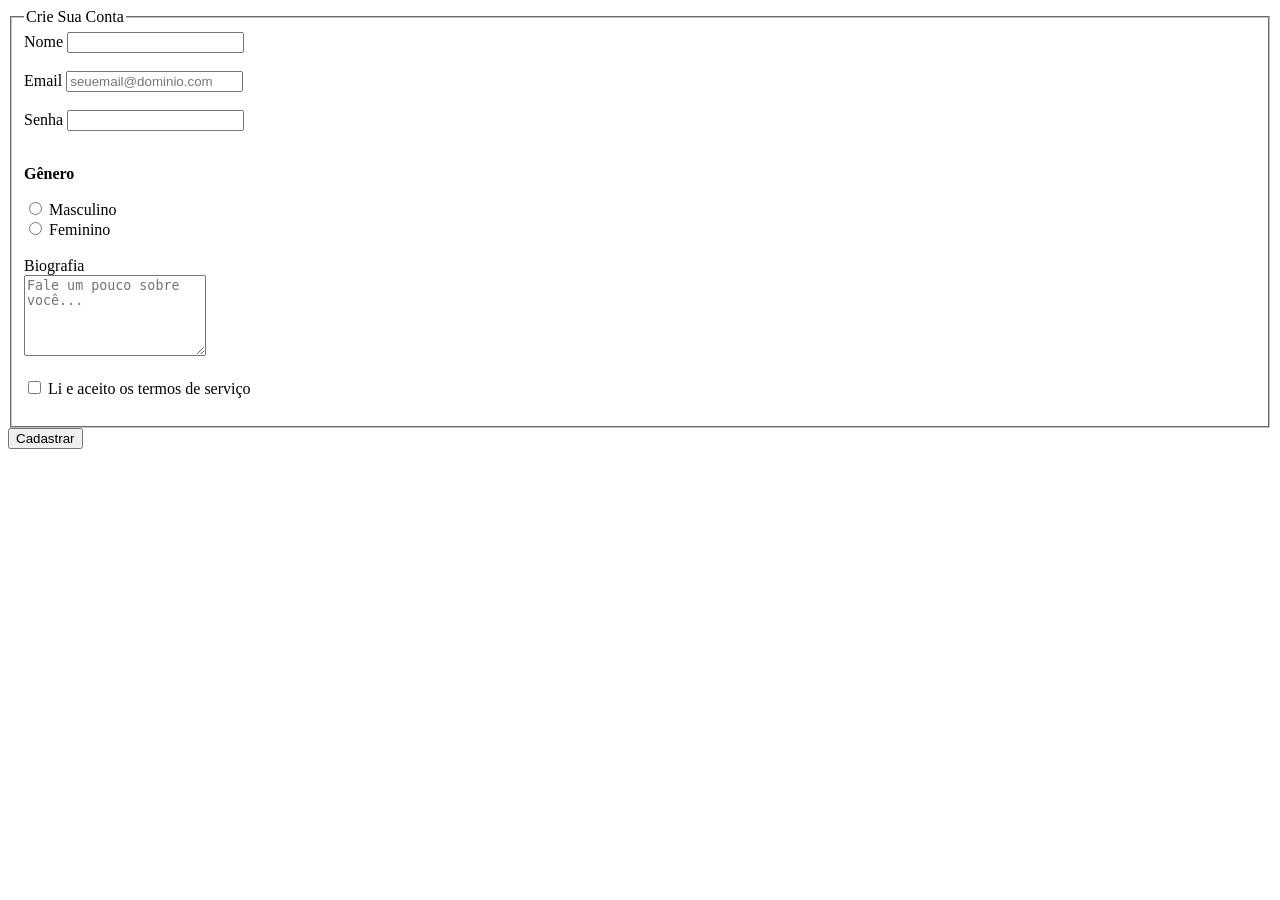
<file: atv02/index.html>
<!doctype html>
<html lang="pt-BR">
  <head>
    <meta charset="UTF-8" />
    <meta name="viewport" content="width=device-width, initial-scale=1.0" />
    <title>Formulario</title>
  </head>

  <body>
    <form action="">
      <fieldset>
        <legend>Crie Sua Conta</legend>

        <div>
          <label for="name">Nome</label>
          <input type="text" id="name" />
        </div>

        <br />

        <div>
          <label for="email">Email</label>
          <input
            type="email"
            id="email"
            required
            placeholder="seuemail@dominio.com"
          />
        </div>

        <br />

        <div>
          <label for="senha">Senha</label>
          <input type="password" id="senha" minlength="8" required />
        </div>

        <br />

        <div>
          <p><strong>Gênero</strong></p>
          <input type="radio" name="genero" value="masculino" /> Masculino
          <br />
          <input type="radio" name="genero" value="feminino" /> Feminino
        </div>

        <br />

        <div>
          <label for="biografia">Biografia</label>
          <br />
          <textarea
            name="biografia"
            id="biografia"
            placeholder="Fale um pouco sobre você..."
            rows="5"
          ></textarea>
        </div>

        <br />

        <div>
          <input type="checkbox" id="termos" required />
          <label for="termos">Li e aceito os termos de serviço</label>
        </div>

        <br />
      </fieldset>
      <input type="submit" value="Cadastrar" />
    </form>
  </body>
</html>
</file>
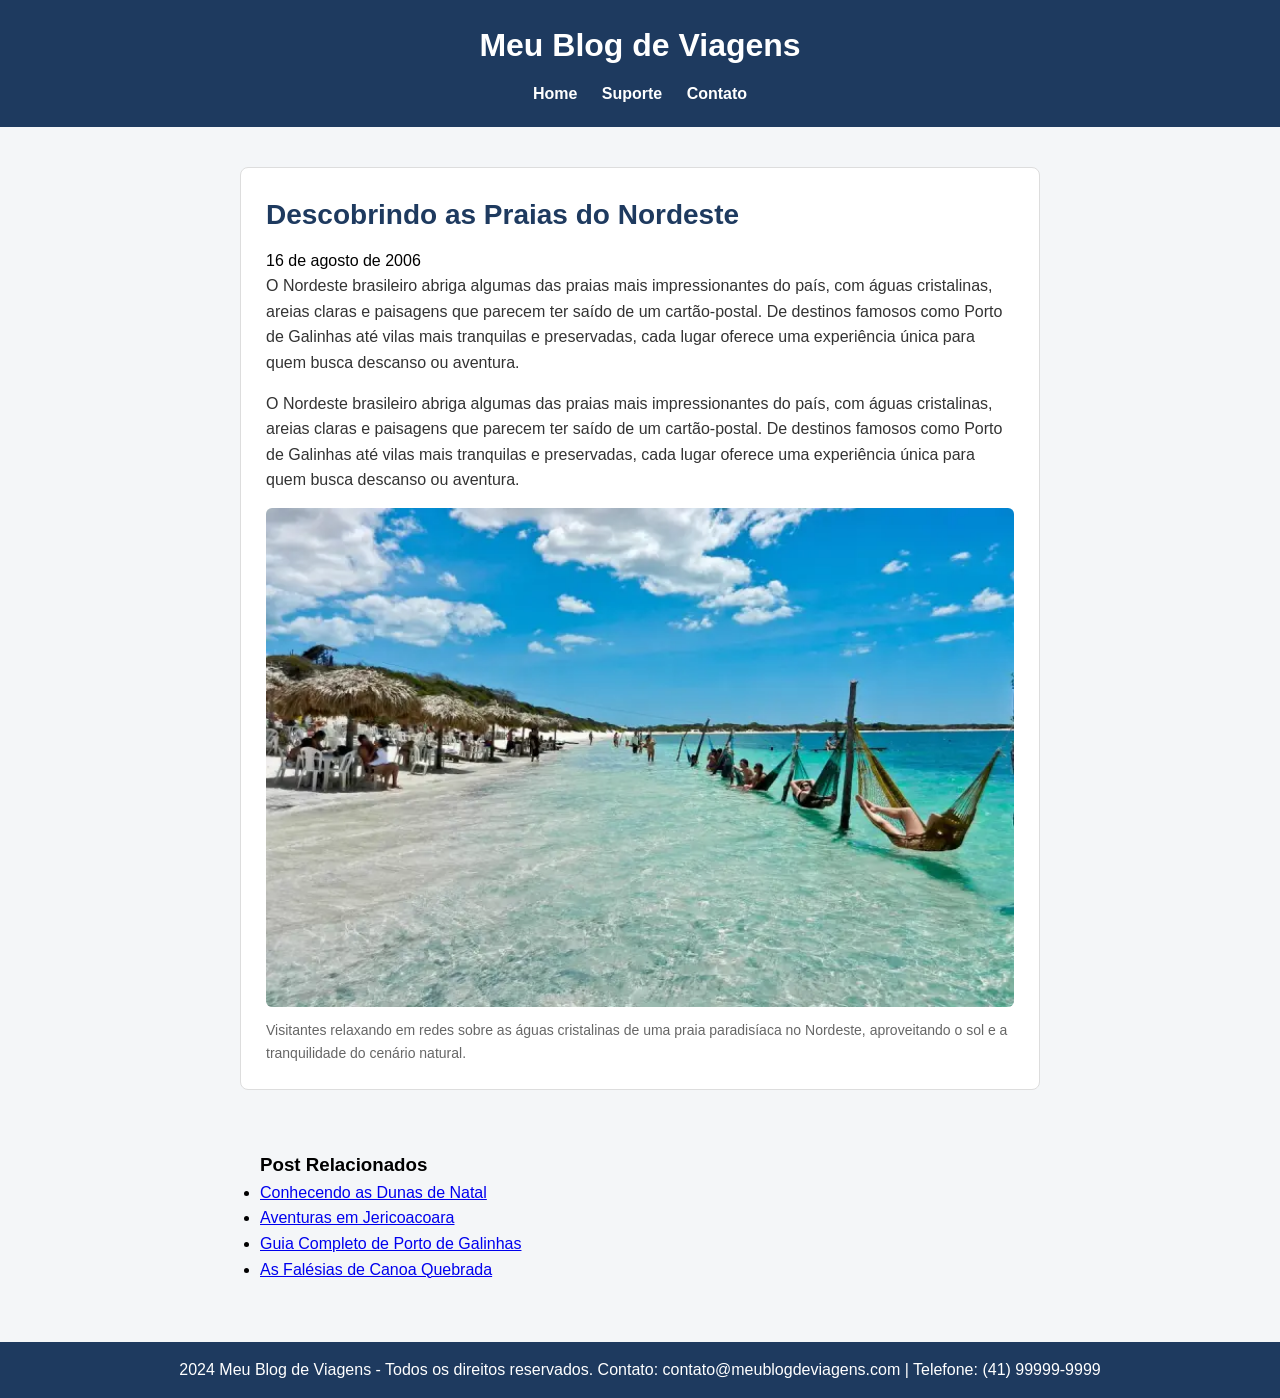
<file: atv03/index.html>
<!doctype html>
<html lang="pt-BR">
  <head>
    <meta charset="UTF-8" />
    <meta name="viewport" content="width=device-width, initial-scale=1.0" />
    <title>Document</title>
    <link rel="stylesheet" href="css/style.css" />
  </head>
  <body>
    <header>
      <h1>Meu Blog de Viagens</h1>

      <nav>
        <ul>
          <li><a href="#">Home</a></li>
          <li><a href="#">Suporte</a></li>
          <li><a href="#">Contato</a></li>
        </ul>
      </nav>
    </header>

    <main>
      <article>
        <h2>Descobrindo as Praias do Nordeste</h2>
        <time datetime="2006-08-16">16 de agosto de 2006</time>

        <p>
          O Nordeste brasileiro abriga algumas das praias mais impressionantes
          do país, com águas cristalinas, areias claras e paisagens que parecem
          ter saído de um cartão-postal. De destinos famosos como Porto de
          Galinhas até vilas mais tranquilas e preservadas, cada lugar oferece
          uma experiência única para quem busca descanso ou aventura.
        </p>

        <p>
          O Nordeste brasileiro abriga algumas das praias mais impressionantes
          do país, com águas cristalinas, areias claras e paisagens que parecem
          ter saído de um cartão-postal. De destinos famosos como Porto de
          Galinhas até vilas mais tranquilas e preservadas, cada lugar oferece
          uma experiência única para quem busca descanso ou aventura.
        </p>
        <figure>
          <img
            src="melhores-praias-do-nordeste-jericoacoara-ce.webp"
            alt="Pessoas relaxando em redes no mar de uma praia do Nordeste"
          />
          <figcaption>
            Visitantes relaxando em redes sobre as águas cristalinas de uma
            praia paradisíaca no Nordeste, aproveitando o sol e a tranquilidade
            do cenário natural.
          </figcaption>
        </figure>
      </article>
    </main>
    <aside>
      <h3>Post Relacionados</h3>
      <ul>
        <li><a href="#">Conhecendo as Dunas de Natal</a></li>
        <li><a href="#">Aventuras em Jericoacoara</a></li>
        <li><a href="#">Guia Completo de Porto de Galinhas</a></li>
        <li><a href="#">As Falésias de Canoa Quebrada</a></li>
      </ul>
    </aside>

    <footer>
      <p>
        2024 Meu Blog de Viagens - Todos os direitos reservados. Contato:
        contato@meublogdeviagens.com | Telefone: (41) 99999-9999
      </p>
    </footer>
  </body>
</html>
</file>
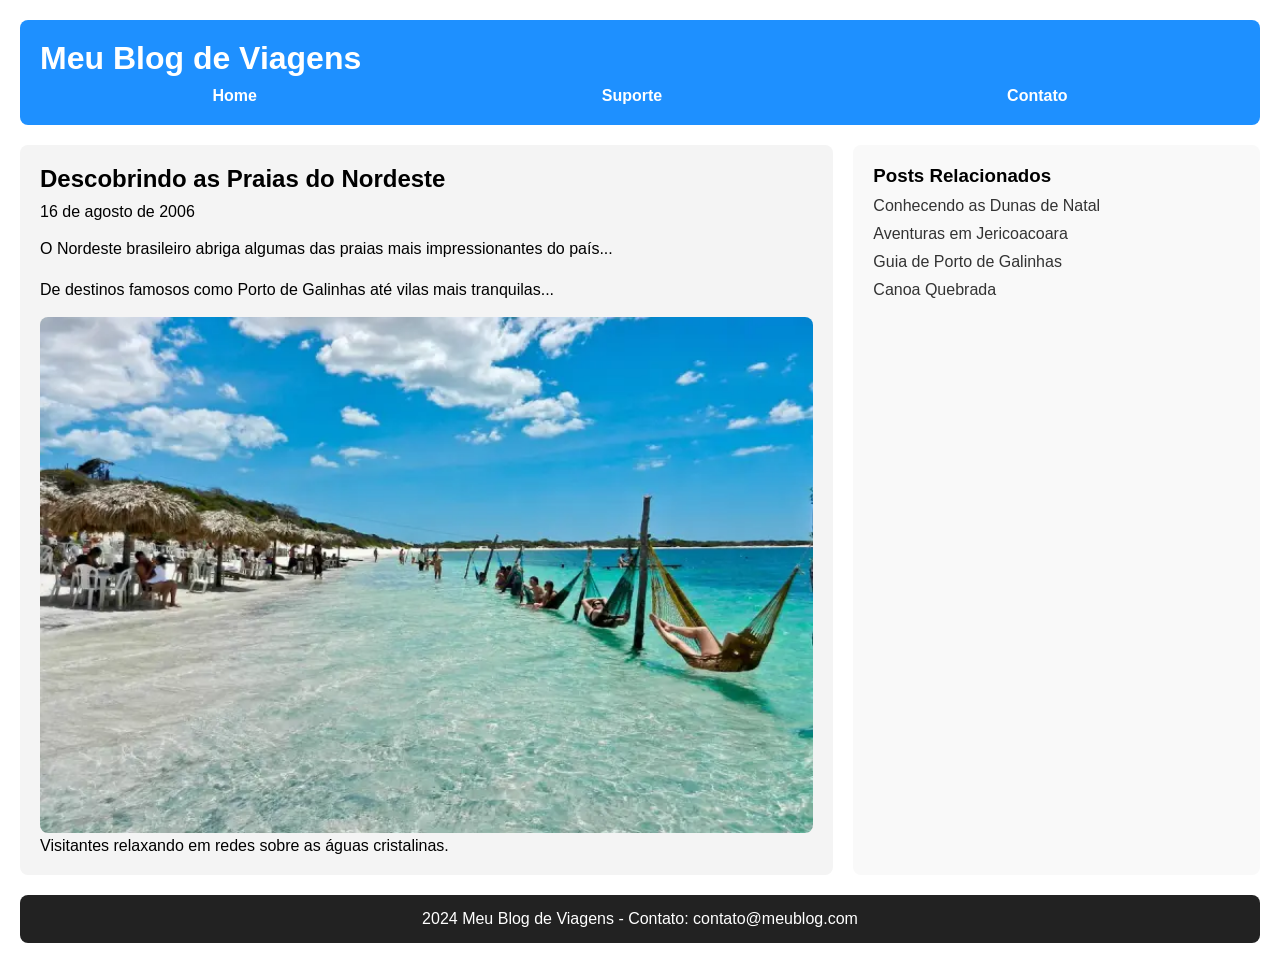
<file: atv04/index.html>
<!doctype html>
<html lang="pt-BR">
  <head>
    <meta charset="UTF-8" />
    <meta name="viewport" content="width=device-width, initial-scale=1.0" />
    <title>Meu Blog de Viagens</title>
    <link rel="stylesheet" href="css/style.css" />
  </head>

  <body>
    <header>
      <h1>Meu Blog de Viagens</h1>

      <nav>
        <ul>
          <li><a href="#">Home</a></li>
          <li><a href="#">Suporte</a></li>
          <li><a href="#">Contato</a></li>
        </ul>
      </nav>
    </header>

    <main>
      <article>
        <h2>Descobrindo as Praias do Nordeste</h2>
        <time datetime="2006-08-16">16 de agosto de 2006</time>

        <p>
          O Nordeste brasileiro abriga algumas das praias mais impressionantes
          do país...
        </p>

        <p>
          De destinos famosos como Porto de Galinhas até vilas mais
          tranquilas...
        </p>

        <figure>
          <img
            src="melhores-praias-do-nordeste-jericoacoara-ce.webp"
            alt="Praia do Nordeste"
          />
          <figcaption>
            Visitantes relaxando em redes sobre as águas cristalinas.
          </figcaption>
        </figure>
      </article>
    </main>

    <aside>
      <h3>Posts Relacionados</h3>
      <ul>
        <li><a href="#">Conhecendo as Dunas de Natal</a></li>
        <li><a href="#">Aventuras em Jericoacoara</a></li>
        <li><a href="#">Guia de Porto de Galinhas</a></li>
        <li><a href="#">Canoa Quebrada</a></li>
      </ul>
    </aside>

    <footer>
      <p>2024 Meu Blog de Viagens - Contato: contato@meublog.com</p>
    </footer>
  </body>
</html>
</file>
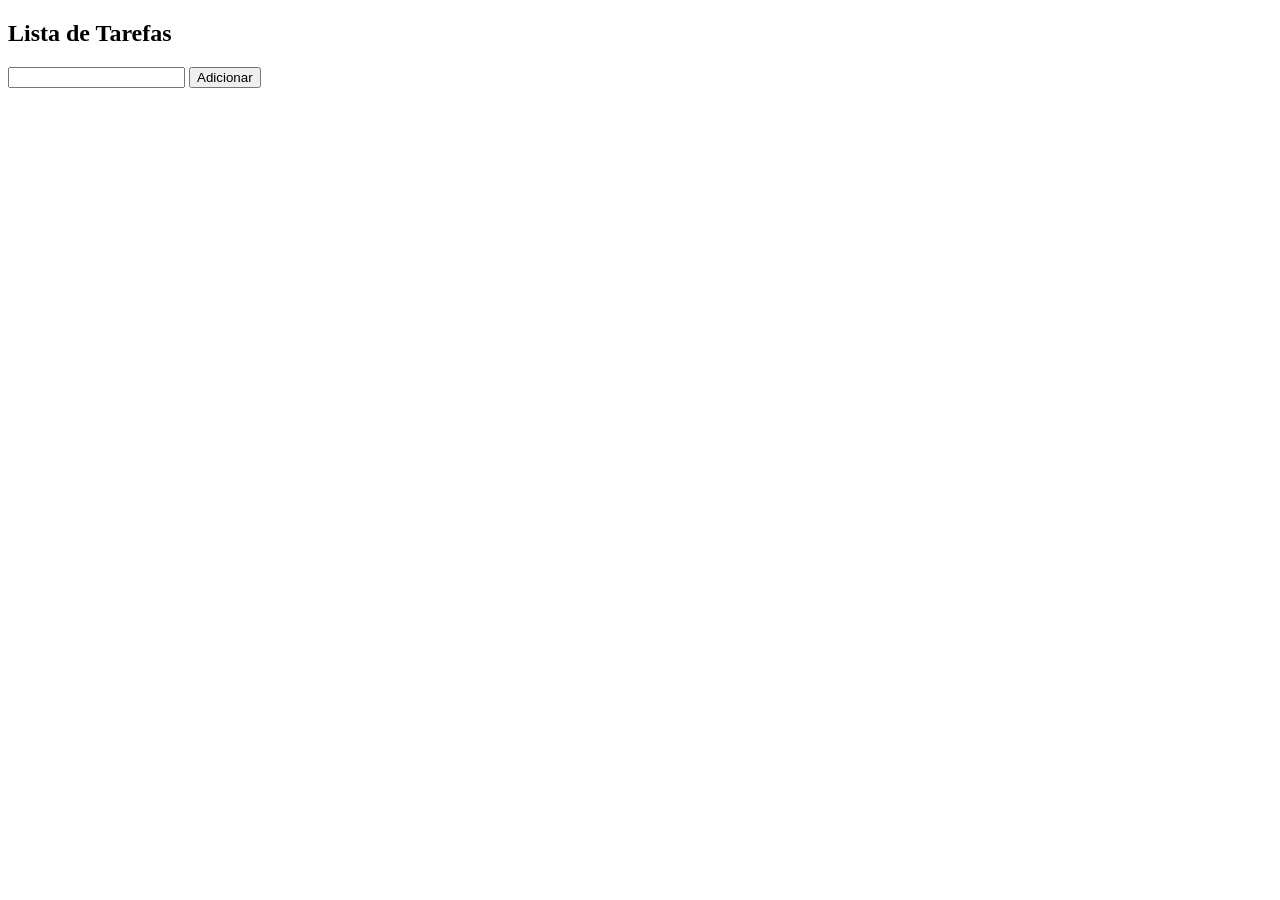
<file: atv06/index.html>
<!doctype html>
<html>
  <head>
    <title>Lista de Tarefas</title>
  </head>
  <body>
    <h2>Lista de Tarefas</h2>

    <input type="text" id="tarefa" />
    <button onclick="adicionarTarefa()">Adicionar</button>

    <ul id="lista"></ul>

    <script src="script/script.js"></script>
  </body>
</html>
</file>
<file: atv03/css/style.css>
* {
  box-sizing: border-box;
  margin: 0;
  padding: 0;
}

body {
  font-family: Arial, Helvetica, sans-serif;
  background-color: #f4f6f8;
  line-height: 1.6;
}

header {
  background-color: #1e3a5f;
  color: white;
  padding: 20px;
  text-align: center;
}

nav ul {
  list-style: none;
  margin-top: 10px;
}

nav ul li {
  display: inline;
  margin: 0 10px;
}

nav ul li a {
  text-decoration: none;
  color: white;
  font-weight: bold;
}

nav ul li a:hover {
  color: #ffd166;
}

article {
  background-color: white;
  max-width: 800px;
  margin: 40px auto;
  padding: 25px;
  border: 1px solid #ddd;
  border-radius: 8px;
}

article h2 {
  font-size: 28px;
  color: #1e3a5f;
  margin-bottom: 10px;
}

article p {
  margin-bottom: 15px;
  color: #333;
}

figure img {
  width: 100%;
  border-radius: 6px;
}

figcaption {
  font-size: 14px;
  margin-top: 5px;
  color: #666;
}

aside {
  max-width: 800px;
  margin: 20px auto;
  padding: 20px;
}

footer {
  text-align: center;
  padding: 15px;
  background-color: #1e3a5f;
  color: white;
  margin-top: 40px;
}
</file>
<file: atv04/css/style.css>
* {
  margin: 0;
  padding: 0;
  box-sizing: border-box;
  font-family: Arial, sans-serif;
}

body {
  display: grid;
  grid-template-areas:
    "header header"
    "main aside"
    "footer footer";
  grid-template-columns: 2fr 1fr;
  gap: 20px;
  padding: 20px;
}

header {
  grid-area: header;
  background: #1e90ff;
  color: white;
  padding: 20px;
  border-radius: 8px;
}

nav ul {
  display: flex;
  justify-content: space-around;
  list-style: none;
  margin-top: 10px;
}

nav a {
  text-decoration: none;
  color: white;
  font-weight: bold;
}

main {
  grid-area: main;
  background: #f4f4f4;
  padding: 20px;
  border-radius: 8px;
}

article h2 {
  margin-bottom: 10px;
}

article p {
  margin: 15px 0;
  line-height: 1.6;
}

figure img {
  width: 100%;
  border-radius: 8px;
}

aside {
  grid-area: aside;
  background: #f9f9f9;
  padding: 20px;
  border-radius: 8px;
}

aside ul {
  list-style: none;
}

aside li {
  margin: 10px 0;
}

aside a {
  text-decoration: none;
  color: #333;
}

footer {
  grid-area: footer;
  background: #222;
  color: white;
  text-align: center;
  padding: 15px;
  border-radius: 8px;
}

@media (max-width: 768px) {
  body {
    grid-template-areas:
      "header"
      "main"
      "aside"
      "footer";
    grid-template-columns: 1fr;
  }

  nav ul {
    flex-direction: column;
    align-items: center;
    gap: 10px;
  }
}
</file>
